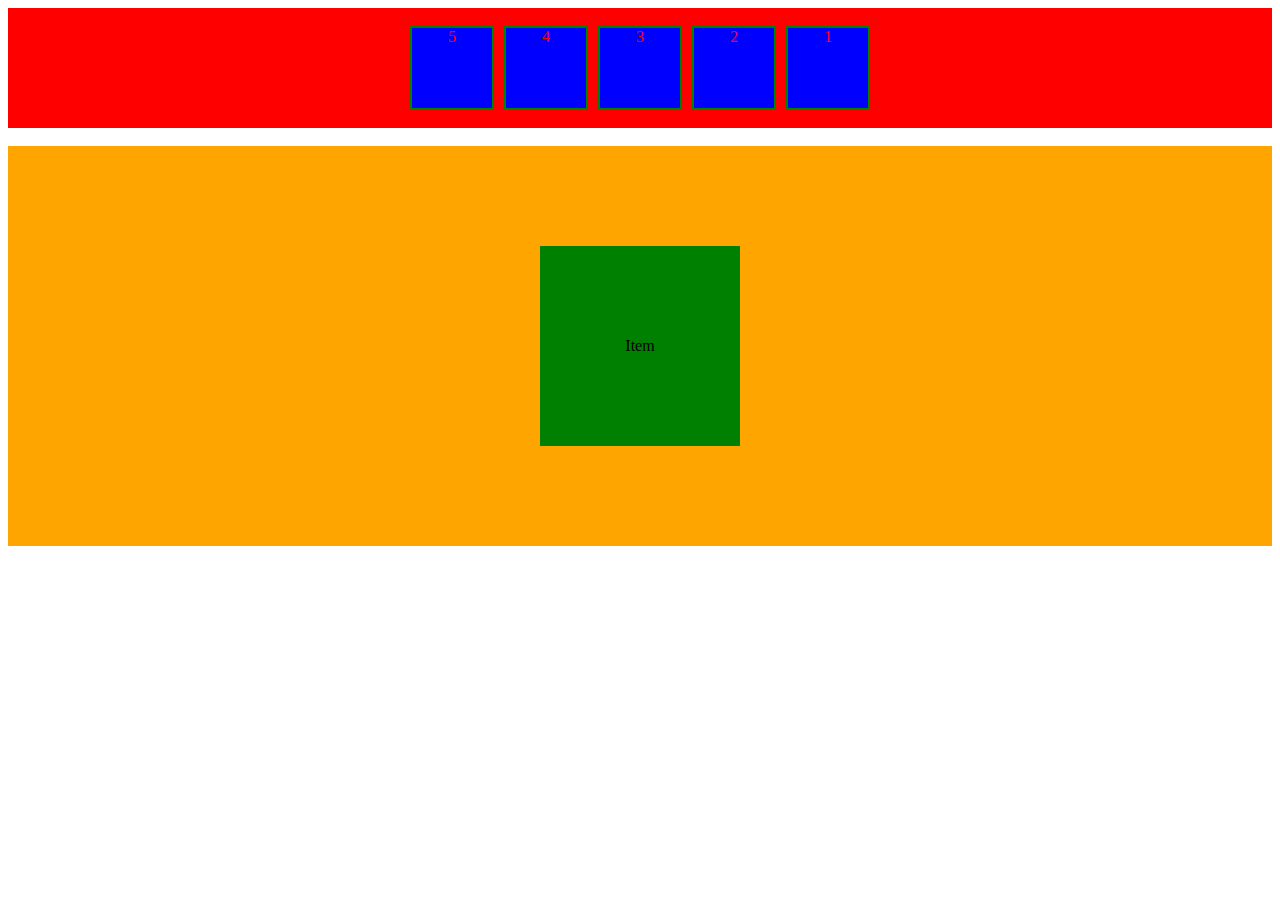
<file: Flexbox-and-pseudo_classes-lab/index.html>
<!DOCTYPE html>
<html lang="en">

<head>
	<meta charset="utf-8">
	<meta name="viewport" content="width=device-width, initial-scale=1.0">
    <link rel="stylesheet" href="./styles/main.css">
	<title>Flexbox</title>
 </head>
    <body>

        <div class="flex-container-direction-1">
            <div>1</div>
            <div>2</div>
            <div>3</div>
            <div>4</div>
            <div>5</div>
        </div><br>
        <div class="flex-container">
            <div>Item</div>
        </div>
    </body>
</html>
</file>
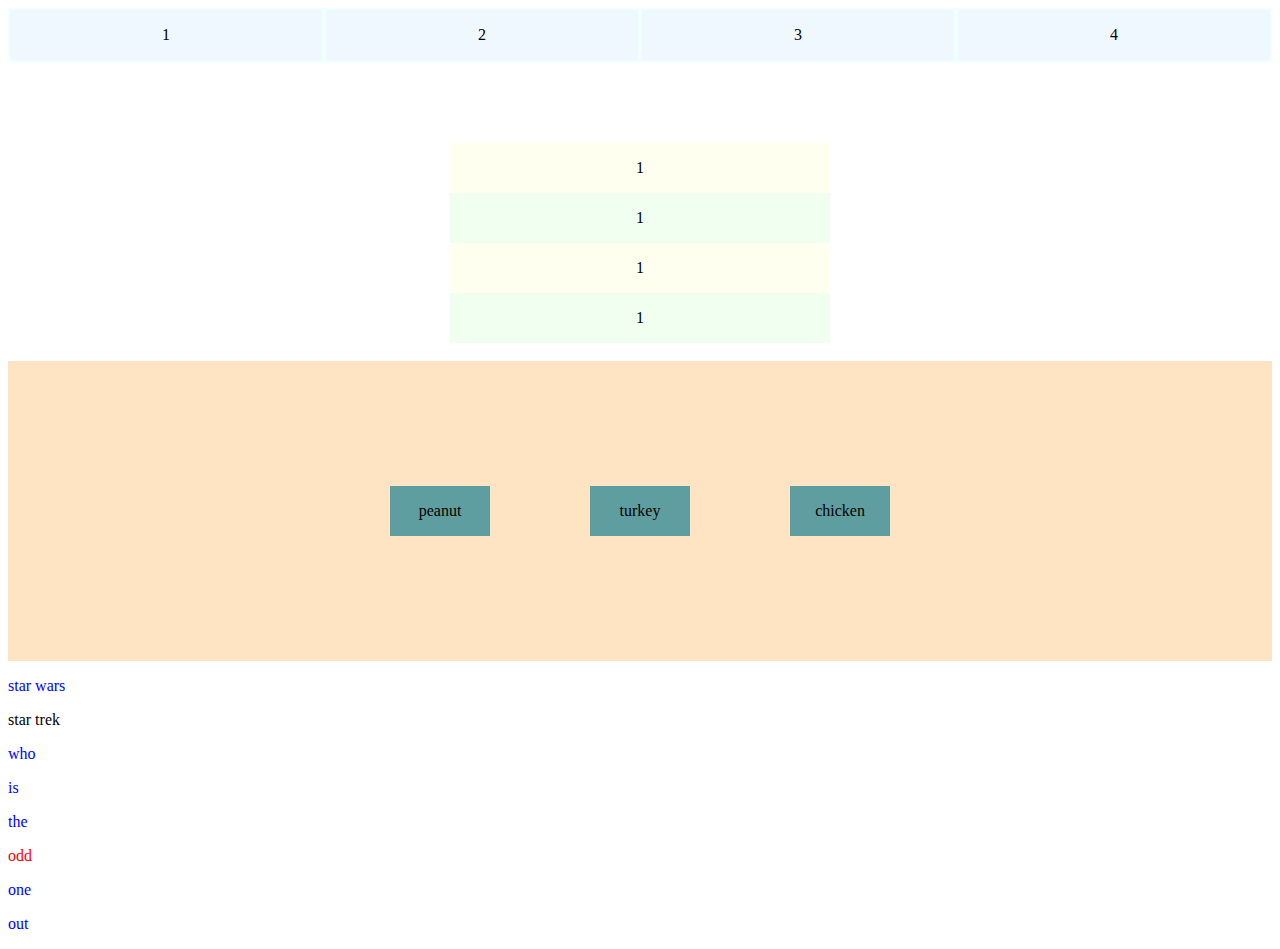
<file: Flexbox-and-pseudo_classes-lab/pages/menu.html>
<!DOCTYPE html>
<html lang="en">

<head>
    <meta charset="utf-8">
    <meta name="viewport" content="width=device-width, initial-scale=1.0">
    <link rel="stylesheet" href="../styles/menu.css">
    <title>menu</title>
</head>

<body>
    <div class="nav-bar">
        <div>1</div>
        <div>2</div>
        <div>3</div>
        <div>4</div>
    </div><br>
    <div class="odd-items">
        <div>1</div>
        <div>1</div>
        <div>1</div>
        <div>1</div>
    </div><br>
    <div class="grow-box">
        <div>
            <p class="nut">peanut</p>
            <p class="ham">ham</p>
        </div>
        <div>turkey</div>
        <div>chicken</div>
    </div>
    <div class="first-child">
        <p>star wars</p>
        <p>star trek</p>
    </div>
    <div class="you-did">
        <p class="who-did">who</p>
        <p class="who-did">is</p>
        <p class="who-did">the</p>
        <p>odd</p>
        <p class="who-did">one</p>
        <p class="who-did">out</p>
    </div>
</body>

</html>
</file>
<file: Flexbox-and-pseudo_classes-lab/styles/main.css>
.flex-container-direction-1 {
    display: flex;
    height: 120px;
    background-color: red;
    /* puts the items in the canter and in reverse order in a row */
    align-items: center;
    justify-content: center;
    flex-direction: row-reverse;
}

.flex-container-direction-1>div {
    width: 80px;
    height: 80px;
    background-color: blue;
    color: red;
    text-align: center;
    border: solid green 2px;
    margin-right: 5px;
    margin-left: 5px;
}

.flex-container-direction-1>div:hover {
    /* when you hover over the items they turn yellow */
    background-color: yellow;
}

.flex-container {
    display: flex;
    height: 400px;
    width: 100%;
    background-color: orange;
    align-items: center;
    justify-content: center;
}

.flex-container>div {
    height: 200px;
    width: 200px;
    text-align: center;
    align-content: center;
    background-color: green;
}
</file>
<file: Flexbox-and-pseudo_classes-lab/styles/menu.css>
.nav-bar {
    display: flex;
    justify-content: center;
    /* puts the elements in a row */
    flex-direction: row;
}

/* when the cursor is hovering over the item it will change color */
.nav-bar>div {
    height: 50px;
    background-color: #F0F8FF;
    width: 100%;
    border: solid 2px #F0FFFF;
    text-align: center;
    align-content: center;
}

.nav-bar>div:hover {
    background-color: #8FBC8F;
}

/* the flex direction makes it a column */
.odd-items {
    display: flex;
    height: 200px;
    justify-content: center;
    align-items: center;
    width: 100%;
    margin-top: 5%;
    flex-direction: column;
}

/* every other item will be Ivory */
.odd-items>div {
    width: 30%;
    height: 100%;
    align-content: center;
    text-align: center;
    background-color: HoneyDew;
}

.odd-items>div:nth-child(odd) {
    background-color: Ivory;
}

.grow-box {
    display: flex;
    height: 300px;
    width: 100%;
    background-color: Bisque;
    align-items: center;
    justify-content: center;
}

.grow-box>div {
    height: 50px;
    width: 100px;
    background-color: CadetBlue;
    margin: 50px;
    transition-duration: 200ms;
    text-align: center;
    align-content: center;
}

/* this shows text but when you hover over it it shows different text */
.grow-box>div>p.ham {
    visibility: hidden;
}

.grow-box>div:hover {
    p.ham {
        visibility: visible;
        color: green;
    }

    p.nut {
        display: none;
    }
}

.grow-box>div:hover {
    flex-grow: 0.5;
    background-color: CornflowerBlue;
    color: orange;
}

/* this makes the first child of the first-child class (in this case <p>) blue */
.first-child>p:first-child {
    color: blue;
}

.you-did {
    color: Blue;
}

/* makes the elements that do not have the who-did class red (you need a space between the containing class and the pseudo class) */
.you-did :not(p.who-did) {
    color: red;
}
</file>
